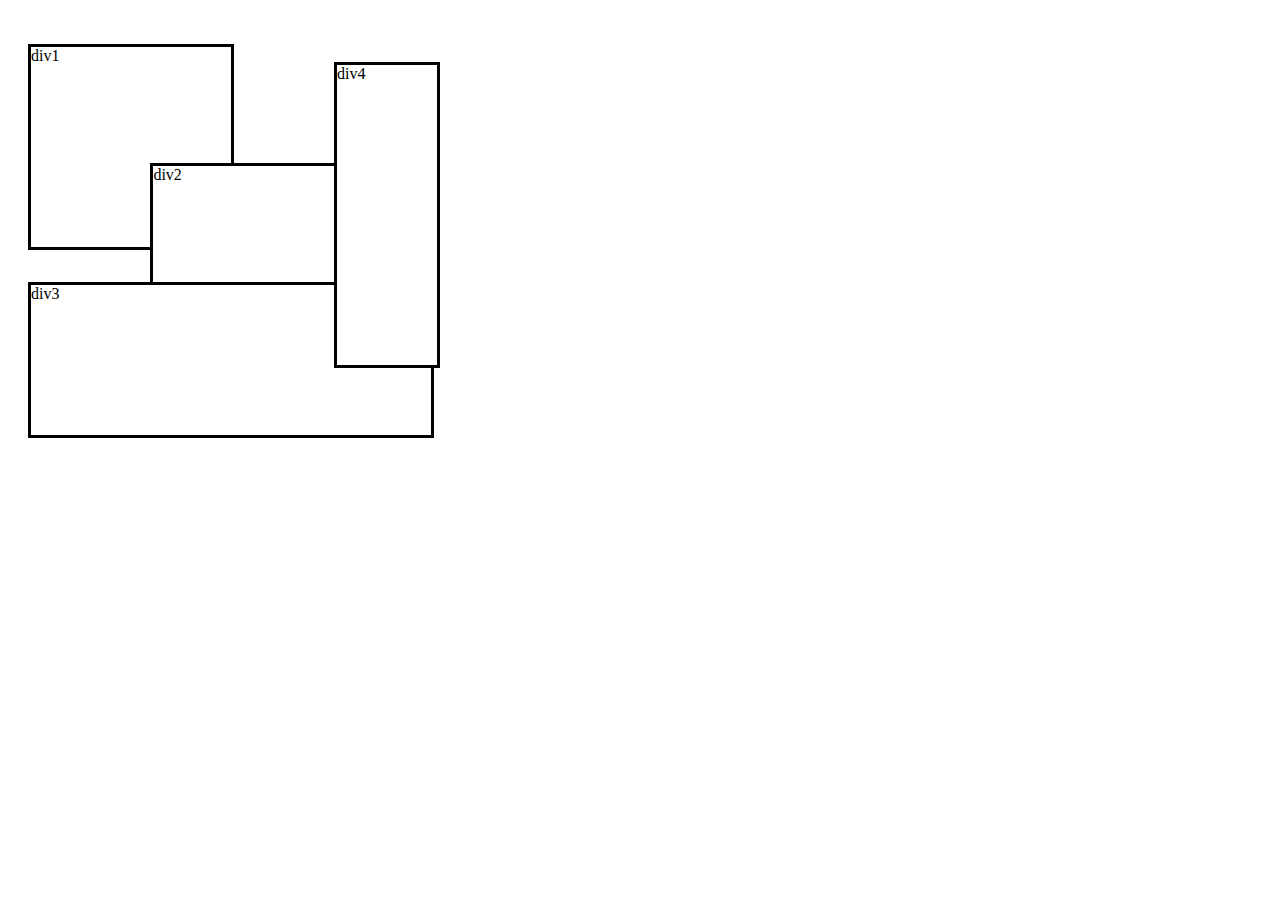
<file: ejercicio2/index.html>
<!DOCTYPE html>
<html lang="en">

<head>
    <meta charset="UTF-8">
    <meta http-equiv="X-UA-Compatible" content="IE=edge">
    <meta name="viewport" content="width=device-width, initial-scale=1.0">
    <link rel="stylesheet" href="style/style.css">
    <title>Document</title>
</head>

<body>
    <section>
        <div>
            <p id="div1">div1</p>
            <p id="div2">div2</p>
            <p id="div3">div3</p>
            <p id="div4">div4</p>
        </div>
    </section>
</body>

</html>
</file>
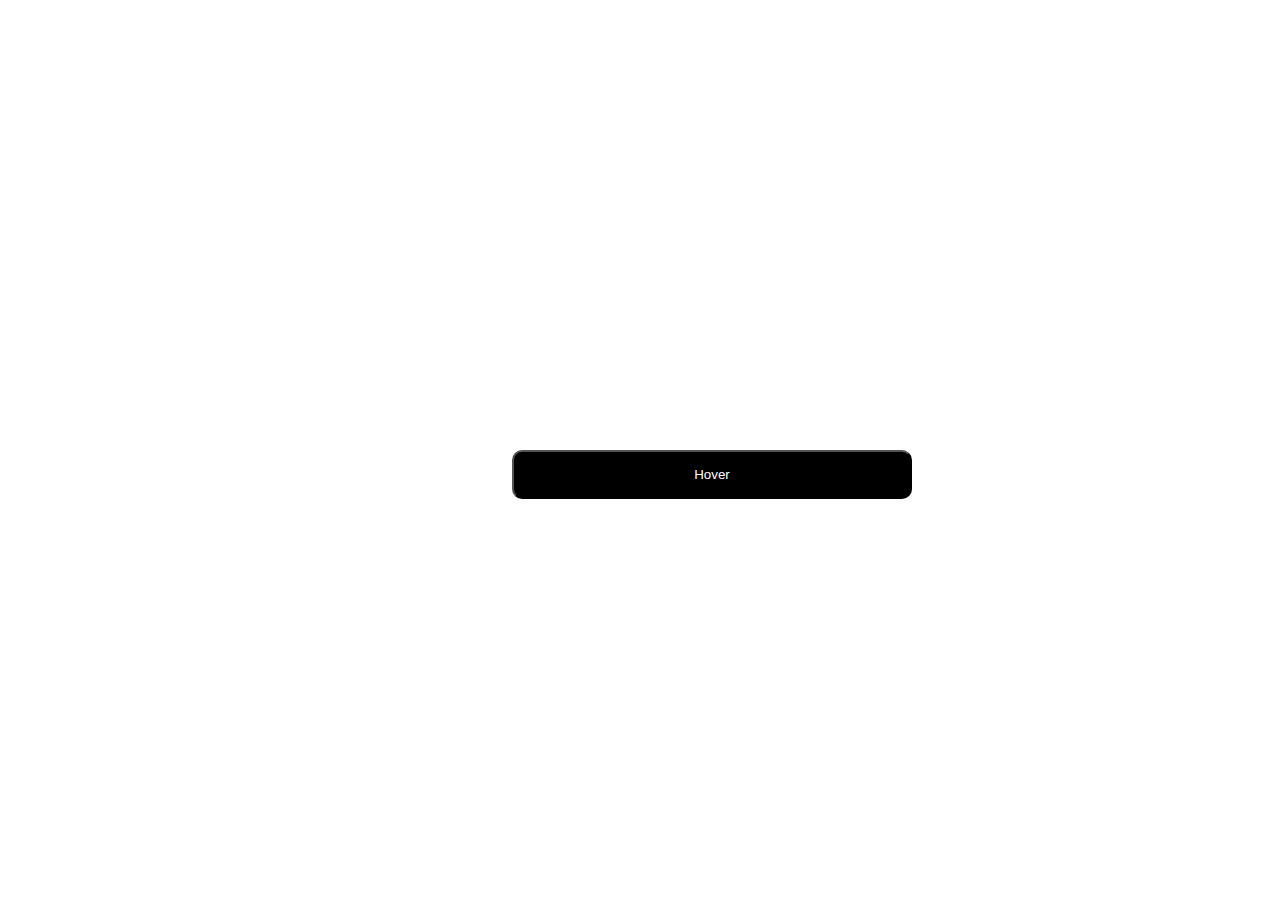
<file: ejercicio3/index.html>
<!DOCTYPE html>
<html lang="en">
<head>
    <meta charset="UTF-8">
    <meta http-equiv="X-UA-Compatible" content="IE=edge">
    <meta name="viewport" content="width=device-width, initial-scale=1.0">
    <link rel="stylesheet" href="style/style.css">
    <title>Document</title>
</head>
<body>
    <div>
        <button>Hover</button>
</div>
</body>
</html>
</file>
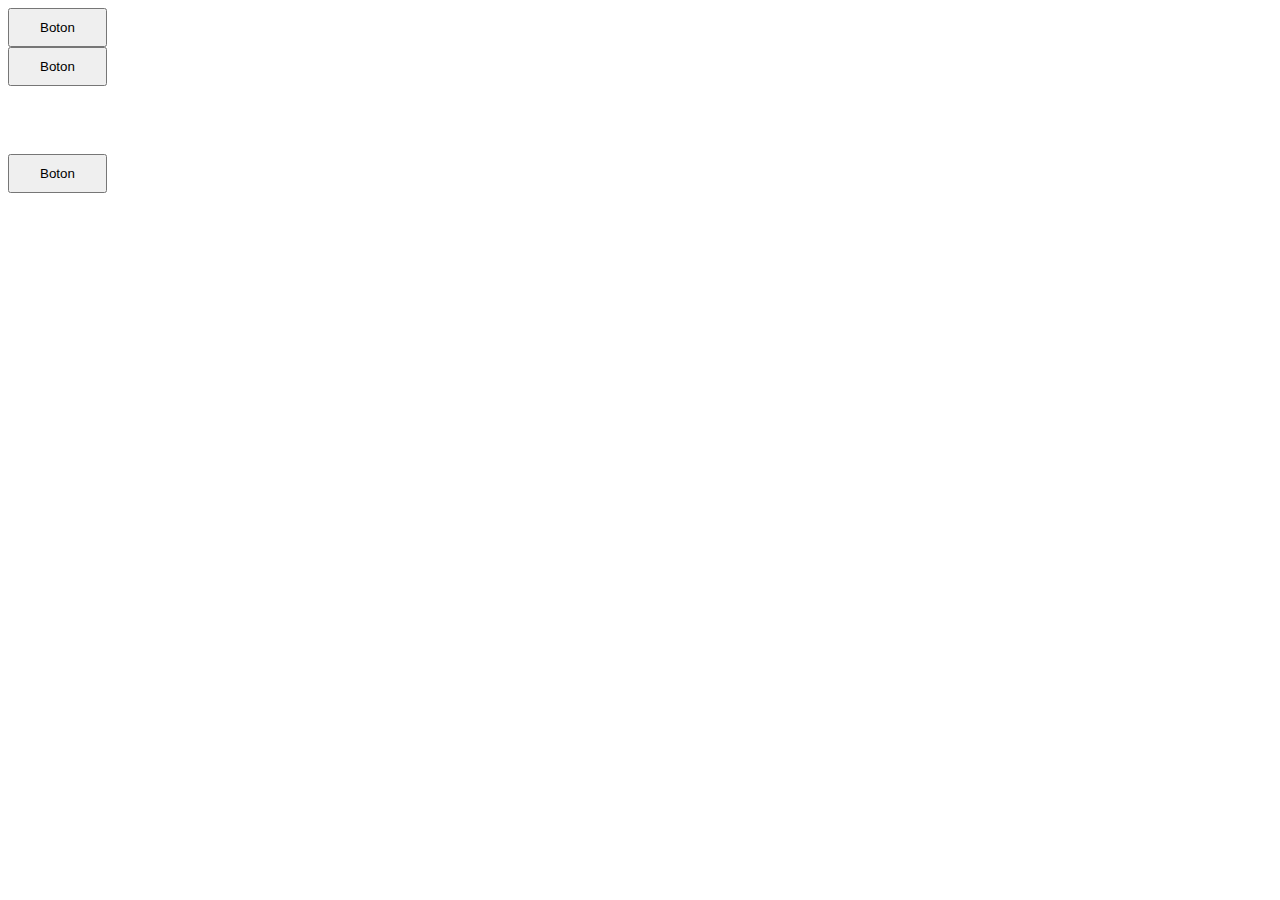
<file: ejercicio5/index.html>
<!DOCTYPE html>
<html lang="en">

<head>
    <meta charset="UTF-8">
    <meta http-equiv="X-UA-Compatible" content="IE=edge">
    <meta name="viewport" content="width=device-width, initial-scale=1.0">
    <link rel="stylesheet" href="style/style.css">
    <title>Document</title>
</head>

<body>
    <div class="contenedor">
    <button class="button">Boton</button>
    <p class="p">Lorem ipsum dolor, sit amet consectetur adipisicing elit. Nobis nesciunt sint explicabo sed repellat maxime
        voluptatibus, sequi earum laudantium numquam, pariatur eos. Doloremque illo temporibus eum facilis veniam, modi
        harum!
        </p>
    </div> 
    <div class="contenedor2">
        <button class="button2">Boton</button>
        <p class="p2">Lorem ipsum dolor, sit amet consectetur adipisicing elit. Nobis nesciunt sint explicabo sed repellat maxime
            voluptatibus, sequi earum laudantium numquam, pariatur eos. Doloremque illo temporibus eum facilis veniam, modi
            harum!
            </p>
        </div>
    <div class="contenedor">
        <button class="button3">Boton</button>
        <p class="p3">Lorem ipsum dolor, sit amet consectetur adipisicing elit. Nobis nesciunt sint explicabo sed
            repellat maxime
            voluptatibus, sequi earum laudantium numquam, pariatur eos. Doloremque illo temporibus eum facilis veniam,
            modi
            harum!
        </p>
</body>

</html>
</file>
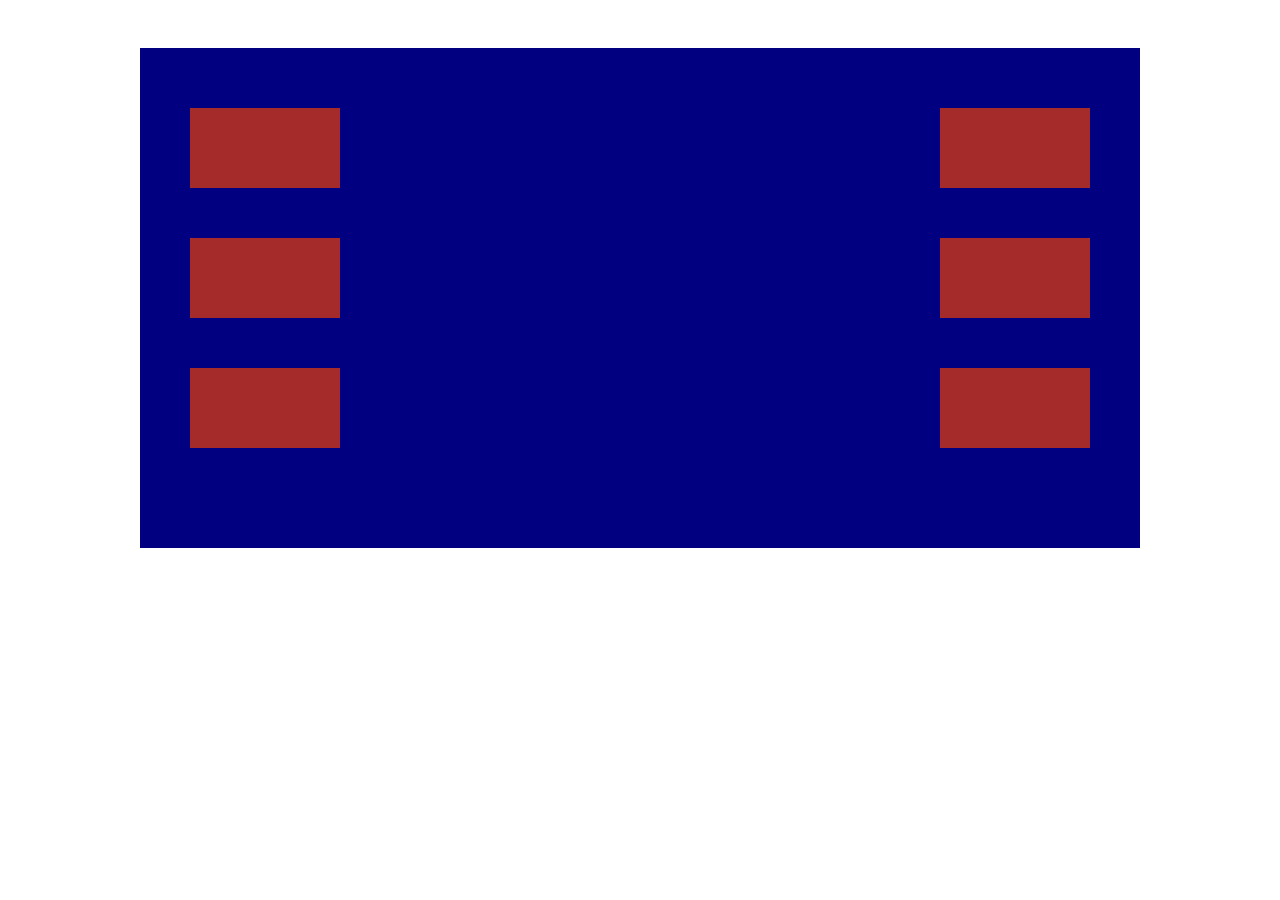
<file: ejercicio7/index.html>
<!DOCTYPE html>
<html lang="en">

<head>
    <meta charset="UTF-8">
    <meta http-equiv="X-UA-Compatible" content="IE=edge">
    <meta name="viewport" content="width=device-width, initial-scale=1.0">
    <link rel="stylesheet" href="style/style.css">
    <title>Document</title>
</head>

<body>
    <section>
        <main>
            <div></div>
            <div></div>
            <div></div>
        </main>
        <main>
            <div></div>
            <div></div>
            <div></div>
        </main>
    </section>
</body>

</html>
</file>
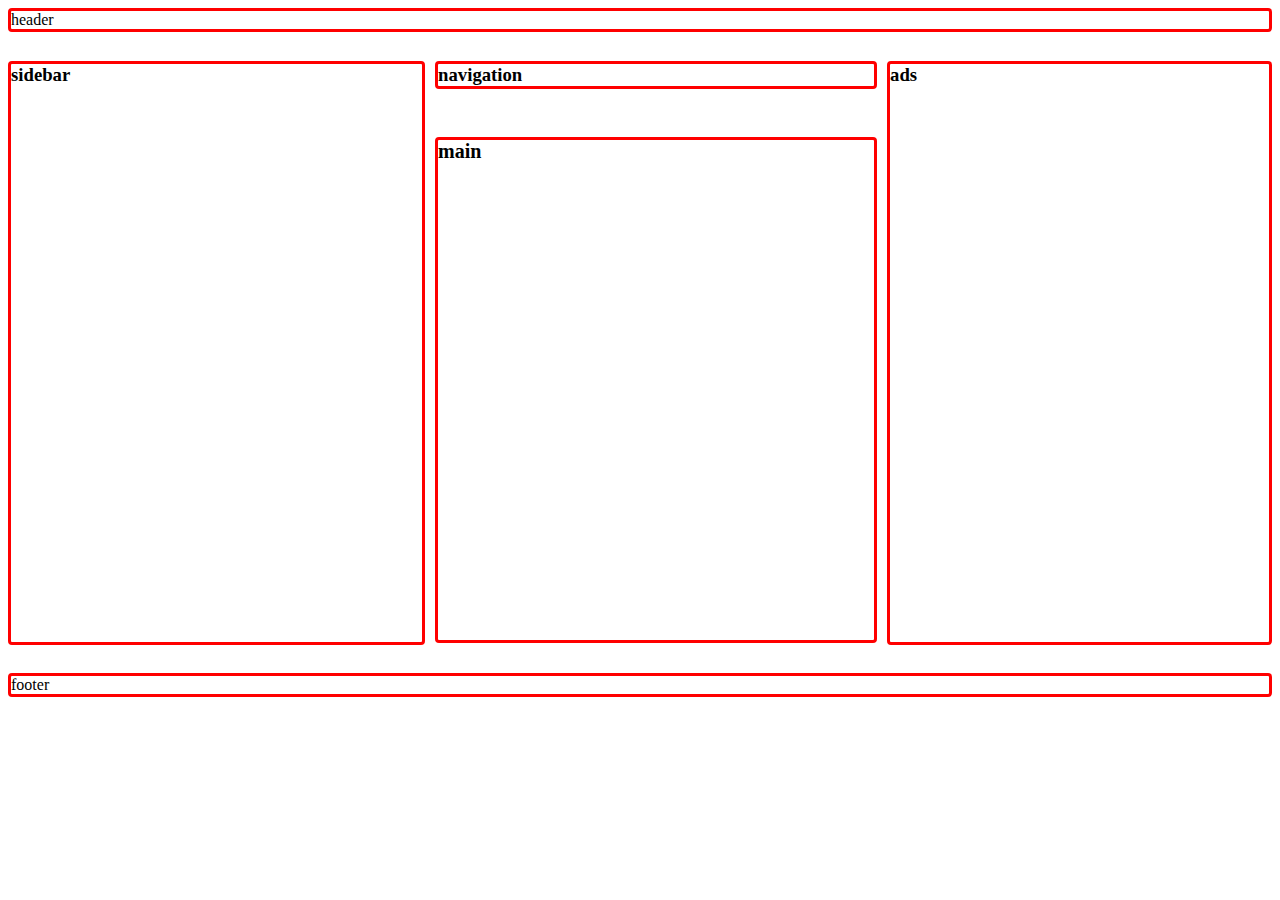
<file: ejercicio8/index.html>
<!DOCTYPE html>
<html lang="en">
<head>
    <meta charset="UTF-8">
    <meta http-equiv="X-UA-Compatible" content="IE=edge">
    <meta name="viewport" content="width=device-width, initial-scale=1.0">
    <link rel="stylesheet" href="style/style.css">
    <title>Document</title>
</head>
<body>
    <section>
        <header>header</header>
        <h3 id="navigation">navigation</h3>
        <h3 id="main">main</h3>
        <h3 id="sidebar">sidebar</h3>
        <h3 id="ads">ads</h3>
        <footer>footer</footer>
    </section>
</body>
</html>
</file>
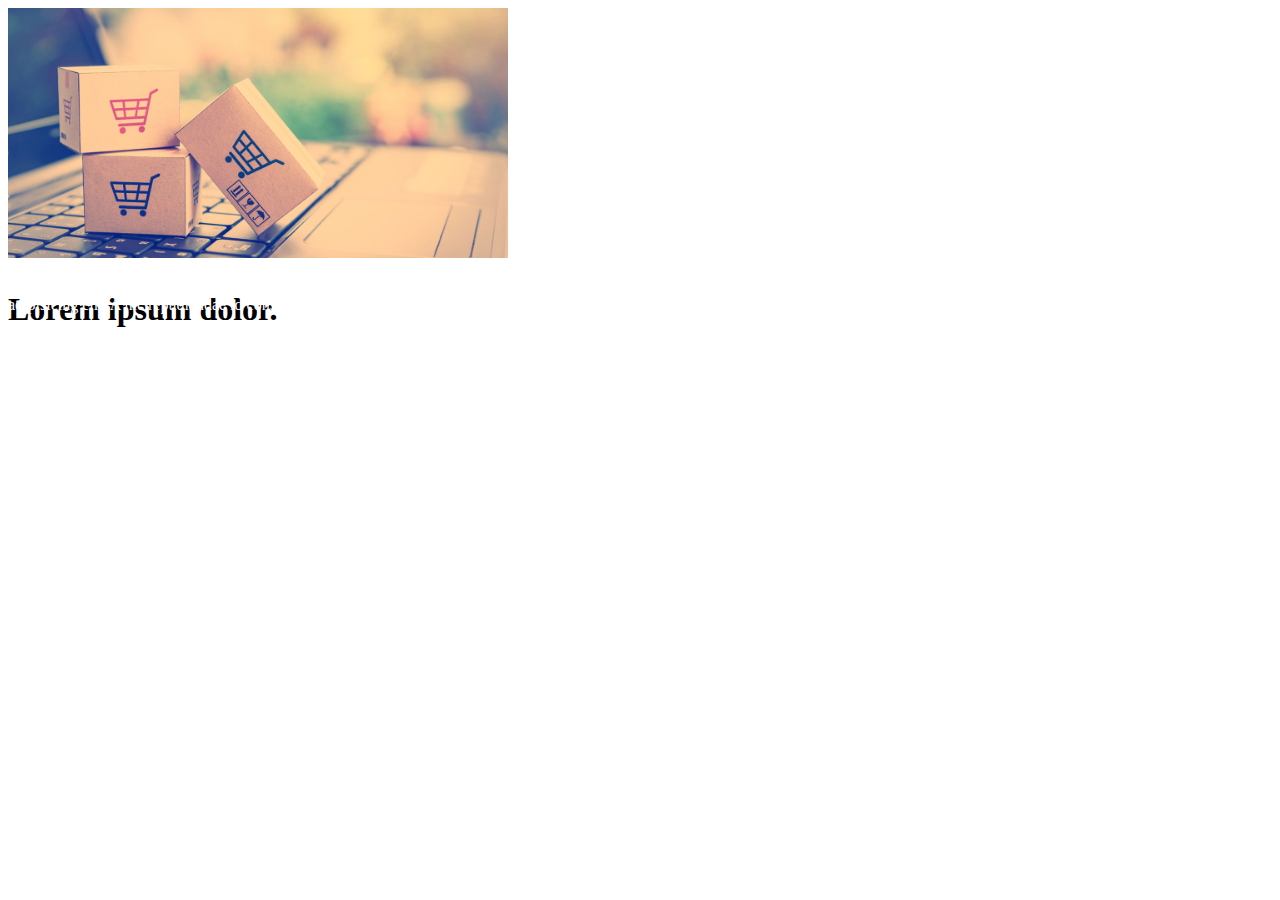
<file: miniproyectos/proyecto1/index.html>
<!DOCTYPE html>
<html lang="en">

<head>
    <meta charset="UTF-8">
    <meta http-equiv="X-UA-Compatible" content="IE=edge">
    <meta name="viewport" content="width=device-width, initial-scale=1.0">
    <link rel="stylesheet" href="style/style.css">

    <title>Document</title>
</head>

<body>
    <div><img src="assets/campañas_reposicion_de_producto.jpg" alt="producto"></div>
    <h1>Lorem ipsum dolor.</h1>
    <p>Lorem ipsum dolor sit amet consectetur adipisicing elit. Asit amet consectetur adipisicing elit. A hic repudiandae id consectetur facere esse.</p>
</body>

</html>
</file>
<file: ejercicio2/style/style.css>
section{
    
    padding: 20px;
}
div{
    position: relative;
}
p{
    border: solid black;
    width: 200px;
    height: 200px;
    background-color: white;
}
#div2{
   position: absolute;
   left: 10%;
   top: 50%;
}
#div3{
    width: 400px;
    height: 150px;
    position: absolute;
    
}
#div4{
    width: 100px;
    height: 300px;
    position: absolute;
    top: 1%;
    left: 25%;
}
</file>
<file: ejercicio3/style/style.css>
button{
    width: 400px;
    border-radius: 10px;
    padding: 15px;
    position: absolute;
    top: 50%;
    left: 40%;
    background-color: black;
    color: white;
}
button:hover{
    background-color: palevioletred;
    transform: rotate(360deg);
    transition: 5s;   
}
</file>
<file: ejercicio5/style/style.css>
button{
    padding: 10px 30px;
}
.contenedor{
    display:inline-block;
    position:relative;
  }
  .contenedor> .p{
    position: absolute;
    left: 1800px;
    margin: 0;
    padding: 10px;
  }
  .button:hover  + .p{
     left: 100px;
     transition: 0.9s;
  }

.p2{
    color: white;
  }
  .button2:hover  + .p2{
    color: pink;
    transition: 0.9s;
 }

.button3 {
  padding: 10px 30px;
  position: relative;
}

.p3{
  color:white;
}

.contenedor>.p3 {
  position: absolute;
  transition:4s;
}

.button3:hover+.p3 {
  color: pink;
  transition: 4s;
  transition: ease-in-out 2s;
}
</file>
<file: ejercicio7/style/style.css>
section {
    width: 1000px;
    height: 500px;
    margin: 3rem auto;
    background-color: navy;
    display: flex;
    justify-content: space-between;
    align-items:center ;
}

div {
    margin: 50px;
    width: 150px;
    height: 80px;
    background-color: brown;
    margin-top: 10px;
}
</file>
<file: ejercicio8/style/style.css>
#main{
    font-size: 20px;
    border: solid red;
    border-radius: 4px;
    height: 500px
}
header, footer,#navigation, #sidebar, #ads{
    border: solid red;
    border-radius: 4px;
}
header{
    grid-area: header;
}
#sidebar{
    grid-area: sidebar;
}
#ads{
    grid-area: ads;
}
#main{
    grid-area: main;
}
#navigation{
    grid-area: navigation;
}
footer{
    grid-area: footer;
}
@media (min-width:770px) {
    section {
        gap: 10px;
        display: grid;
        grid-template-areas:
        "header header header"
        "sidebar navigation ads"
        "sidebar main ads"
        "footer footer footer"
    }
}
@media (max-width:480px) {
    section {
        gap: 2px;
        display: flex;
        flex-direction: column;  
    }
}
@media (min-width:481px)and (max-width:769px) {
    section {
        gap: 5px;
        display: grid;
        grid-template-areas:
        "header header"
        "navigation navigation"
        "sidebar main"
        "sidebar main"
        "ads footer";
    }
}
</file>
<file: miniproyectos/proyecto1/style/style.css>
img{
    width: 500px;
}
h1{
    width: 500px;
    position: absolute;
    top: 30%;
}
h1:hover{
    background-color: palevioletred; 
    transform: rotate(360deg);
    transition: 1s;   
    color: white;
    font-family:monospace;
}
p{
    color: white;
    position: absolute;
    width: 500px;
}
h1:hover + p{
    color:palevioletred;
    transition: 2s;
    top: 0%;
}
</file>
